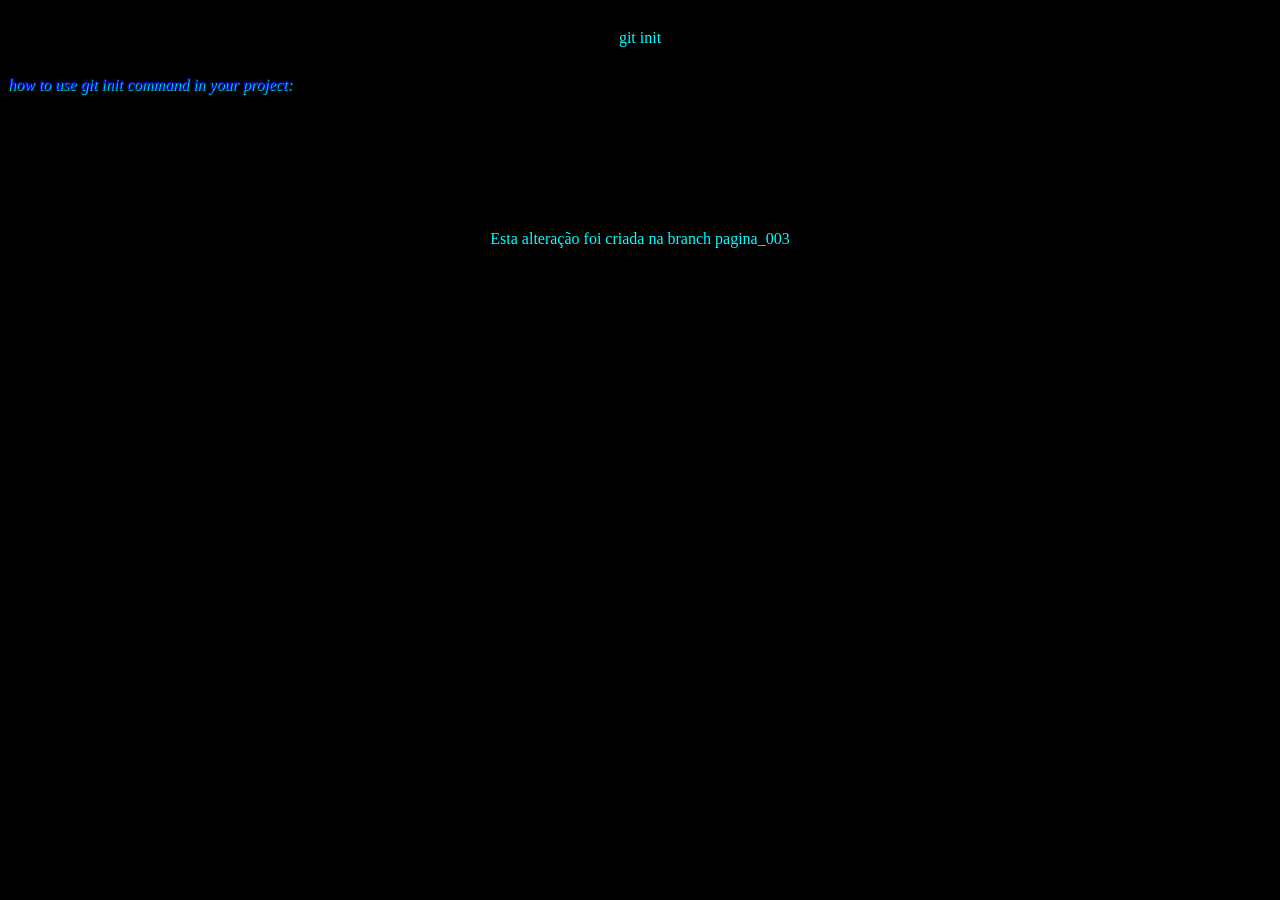
<file: index.html>
<!DOCTYPE html>
<html lang="en">
<head>
    <meta charset="UTF-8">
    <meta name="viewport" content="width=device-width, initial-scale=1.0">
 
    <title>Controle_Git</title>
    <link rel="stylesheet" href="style.css">
</head>
<body>
    <p>git init</p>
    <i>how to use git init command in your project:</i>
    <pre>
        git init
    </pre>
    
    

    <title>Document</title>
</head>
<body>
    <h1>Page 003</h1>
    <p>Esta alteração foi criada na branch pagina_003</p>

</body>
</html>
</file>
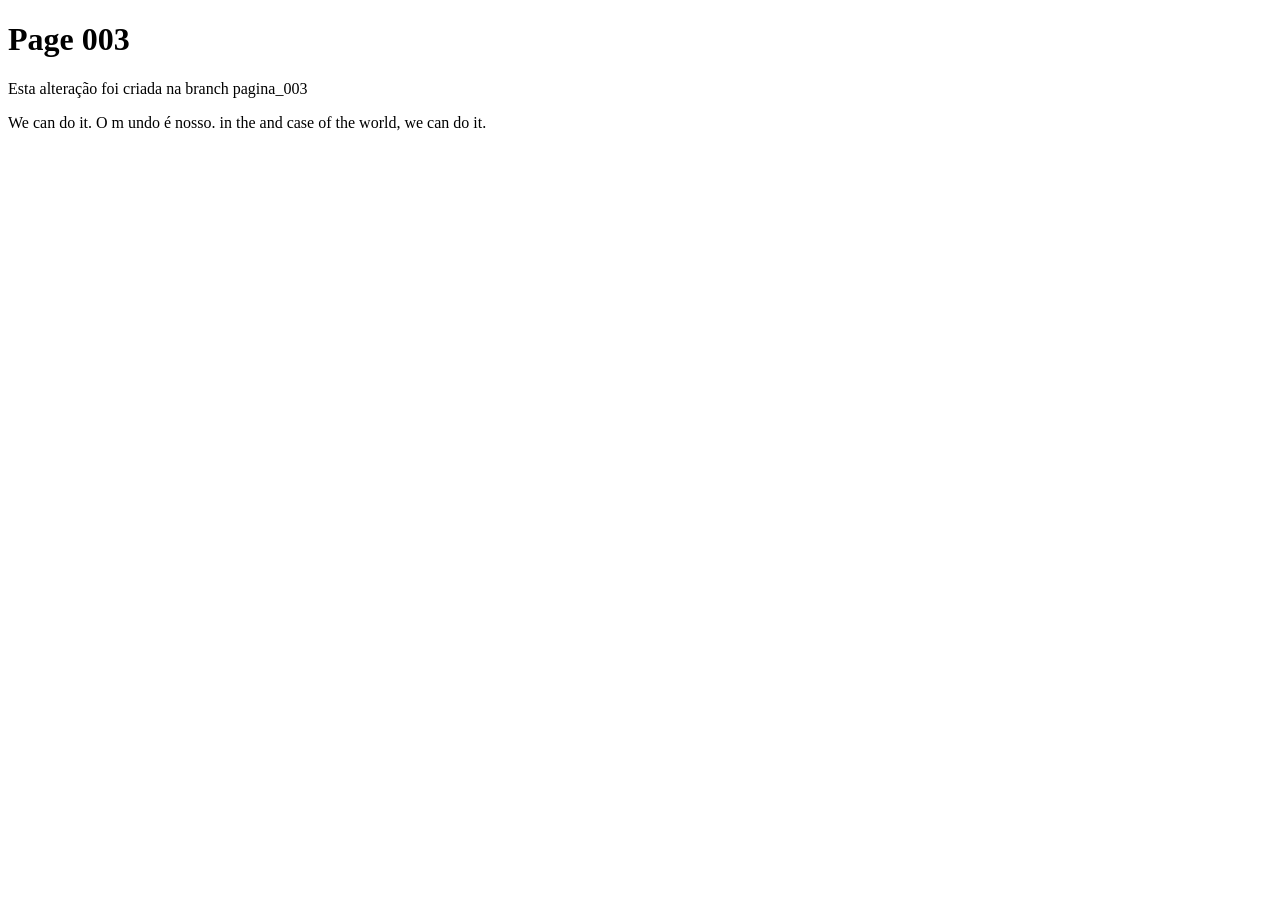
<file: index01.html>
<!DOCTYPE html>
<html lang="en">
<head>
    <meta charset="UTF-8">
    <meta name="viewport" content="width=device-width, initial-scale=1.0">
    <title>Document</title>
</head>
<body>
    <h1>Page 003</h1>
    <p>Esta alteração foi criada na branch pagina_003</p>
    We can do it.
    O m
undo é nosso.

in the and case of the world, we can do it.
    
</body>
</html>
</file>
<file: style.css>
body {
    color: black;
    background-color: #000000;
    
}
p {
    font-size: 16px;
    line-height: 1.5;
    color: aqua;
    text-align: center;
    padding: 10px;
    text-shadow: 2px 2px 4px #000000;
}
i {
    font-style: italic;
    color: blue;
    text-align: center;
    text-shadow: 1px 1px 1px aqua;
}
i:hover {
    color: red;
    text-shadow: 2px 2px 4px #000000;
}
</file>
